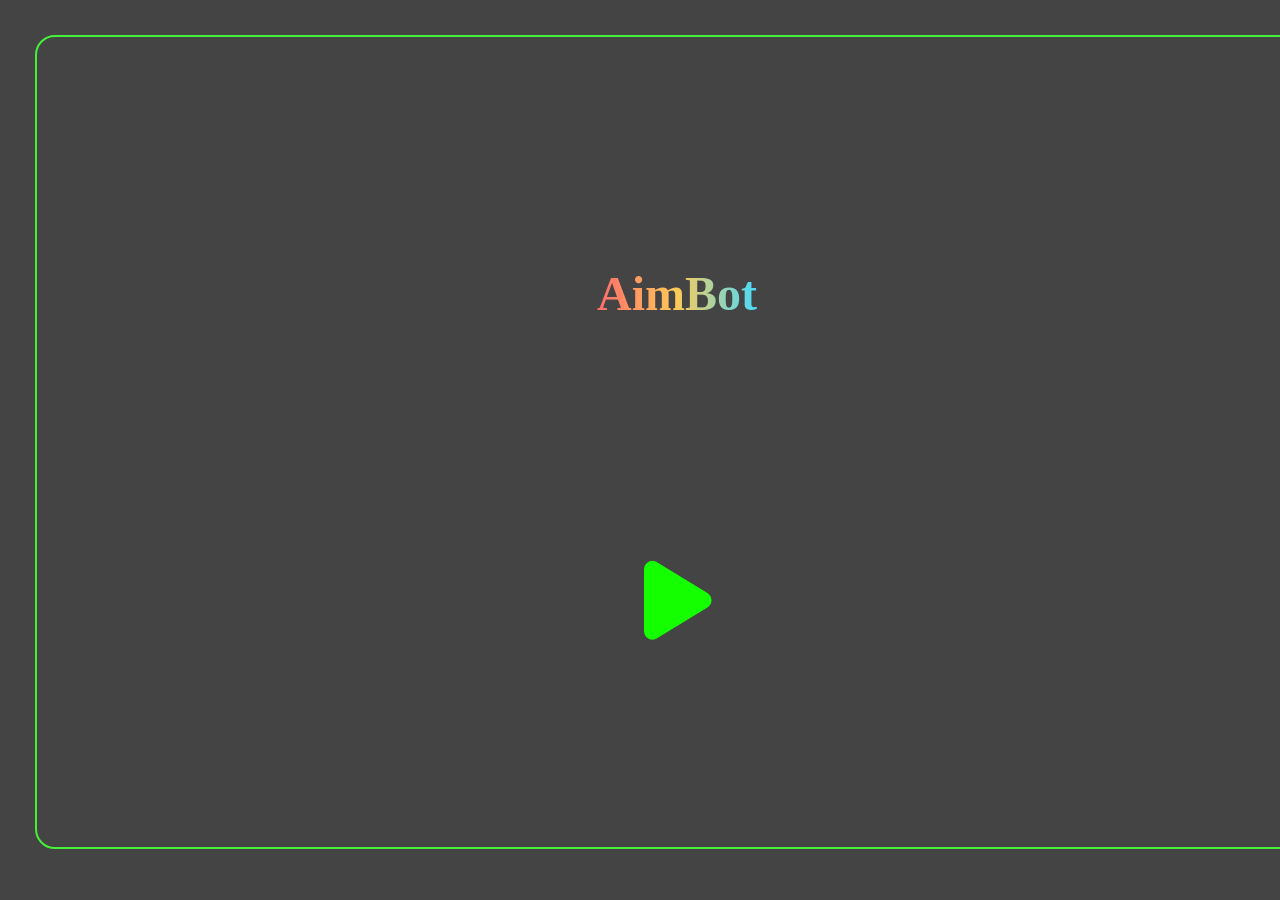
<file: dev/Aimbot/index.html>
<!DOCTYPE html>
<html lang="en">

<head>
    <meta charset="UTF-8">
    <meta name="viewport" content="width=device-width, initial-scale=1.0">
    <title>AimBot</title>
    <link rel="stylesheet" href="style.css">
    <link rel="stylesheet" href="https://cdnjs.cloudflare.com/ajax/libs/font-awesome/6.5.1/css/all.min.css">

</head>

<body>
    <div class="Timer" id="Timer"></div>
    <div class="main" onclick="MissClick()">
        <div class="Target" onclick="AddScore(event)"><p></p></div>

        <H1 class="Start">AimBot</H1>
        <div id="CountDown">
            <div id="CountText"></div>
            <button class="Start" id="Start" onclick="Start()">
                <i class="fas fa-play"></i>
            </button>
        </div>
    </div>
    <div class="Score" id="Score">
        
    </div>
</body>
<script src="script.js" defer></script>

</html>
</file>
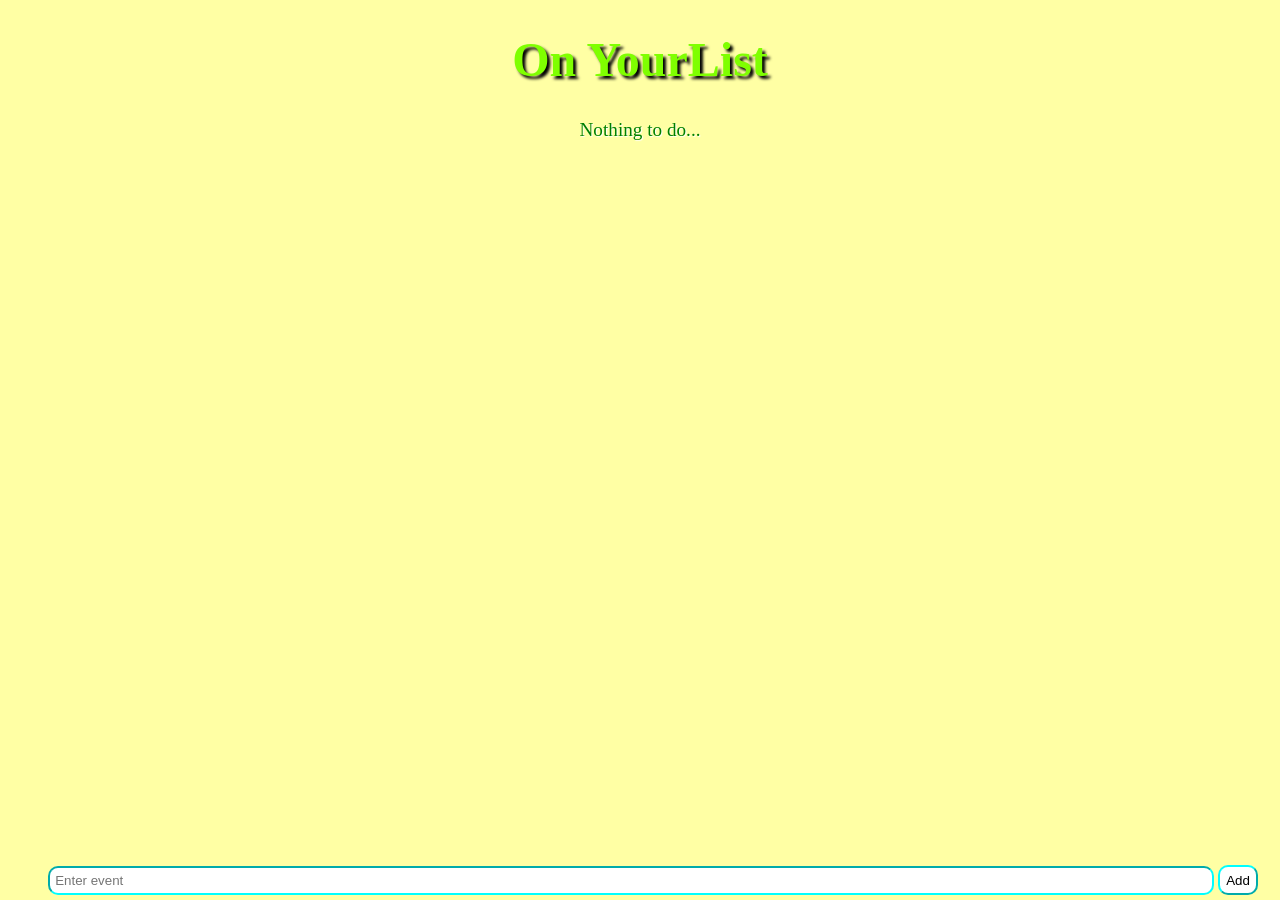
<file: dev/todo/index.html>
<!DOCTYPE html>
<html lang="en">
<head>
    <meta charset="UTF-8">
    <meta name="viewport" content="width=device-width, initial-scale=1.0">
    <title>Todo</title>
    <script src="script.js" defer></script>
    <link rel="stylesheet" href="style.css">
</head>
<body>
    <header class="Header">
        <h1>On YourList</h1>
    </header>
    <main id="Stack" class="items">
    </main>
    <section class="input-bar">
        <div>
            <input type="text" id="event" placeholder="Enter event" aria-label="Enter event">
            <button id="AddEvent" onclick="Addtodo()">Add</button>
        </div>
    </section>
</body>
</html>
</file>
<file: dev/Aimbot/style.css>
body {
    background-color: rgb(68, 68, 69);
    padding: 5px;
    margin:10px;
}

.timer {
    color: white;

}
.main h1{
    font-size: xxx-large;

  background: linear-gradient(90deg, #ff6b6b, #feca57, #48dbfb);
  -webkit-background-clip: text;
  -webkit-text-fill-color: transparent;
  background-clip: text;

}
.main {
    margin: 20px;
    height: 90vh;
    width: 100vW;
    color: white;
    border: 2px rgb(68, 240, 56) solid;
    border-radius: 20px;
    position: absolute;
    align-items: center;
    display: flex;
    flex-direction: column;
    justify-content: space-evenly;
}

#Start {
    min-height: max-content;
    border-radius: 50%;
    background-color: unset;
    color: #14ff00;
    height: 100px;
    align-items: center;
    width: 100px;
    border: 0px;
}

.Start i {
    height: 90px;
    width: 90px;
    font-size: 90px;
}
.target {
    position: absolute;
    width: 50px;
    height: 50px;
    border-radius: 50%;
    background: radial-gradient(
    circle,
    #ff4d4d 0%,
    #e60000 40%,
    #990000 70%,
    #330000 100%
  );
}

#CountDown {
    font-size: 100px;
    color: red;
    text-align: center;

    display: flex;
    justify-content: center;
}

.Score {
    display: flex;
    justify-content: space-around;
    bottom: 3px;
    color: yellow;
}

.Target {
    position: absolute;
    width: 50px;
    height: 50px;
    background: red;
    border-radius: 50%;
    display: none;
}

.Target p {
    text-align: center;
    font-weight: 900;
    pointer-events: none;
    user-select: none;
}

.Timer {
    color: white;
}
</file>
<file: dev/todo/style.css>
body{
    text-align: center;
    background: rgb(255, 255, 164);
}
h1{
    color: chartreuse;
    font-size: xxx-large;
    text-shadow: 3px 3px 3px black;
    font-family:Cambria, Cochin, Georgia, Times, 'Times New Roman', serif;
}
.input-bar{
    width: 100%;
    position: fixed ;
    bottom: 0px;
    padding: 5px;
}
.input-bar div{
    width: 100%;
}
.input-bar div input {
    width:90%;
    
    border-radius: 10px;
    border-color: aqua;
    padding: 5px;
}
.input-bar div button{
    background: white;
    border-radius: 10px;
    min-height :30px;
    border-color: aqua;
}
.items{
    scrollbar-darkshadow-color: black;
    color: green;
    font-family: cursive;
    font-size: larger;
    text-shadow: 1px 1px 1px white;

}
.items li {
    border:2px solid greenyellow;
    background: rgb(255, 255, 164);
    border-radius:5px;
    padding :3px;
    display: flex;
    justify-content : space-evenly
}
.items li button{
    border: none;
    background:none;
    color:red;
    font-weight:700;

}
</file>
